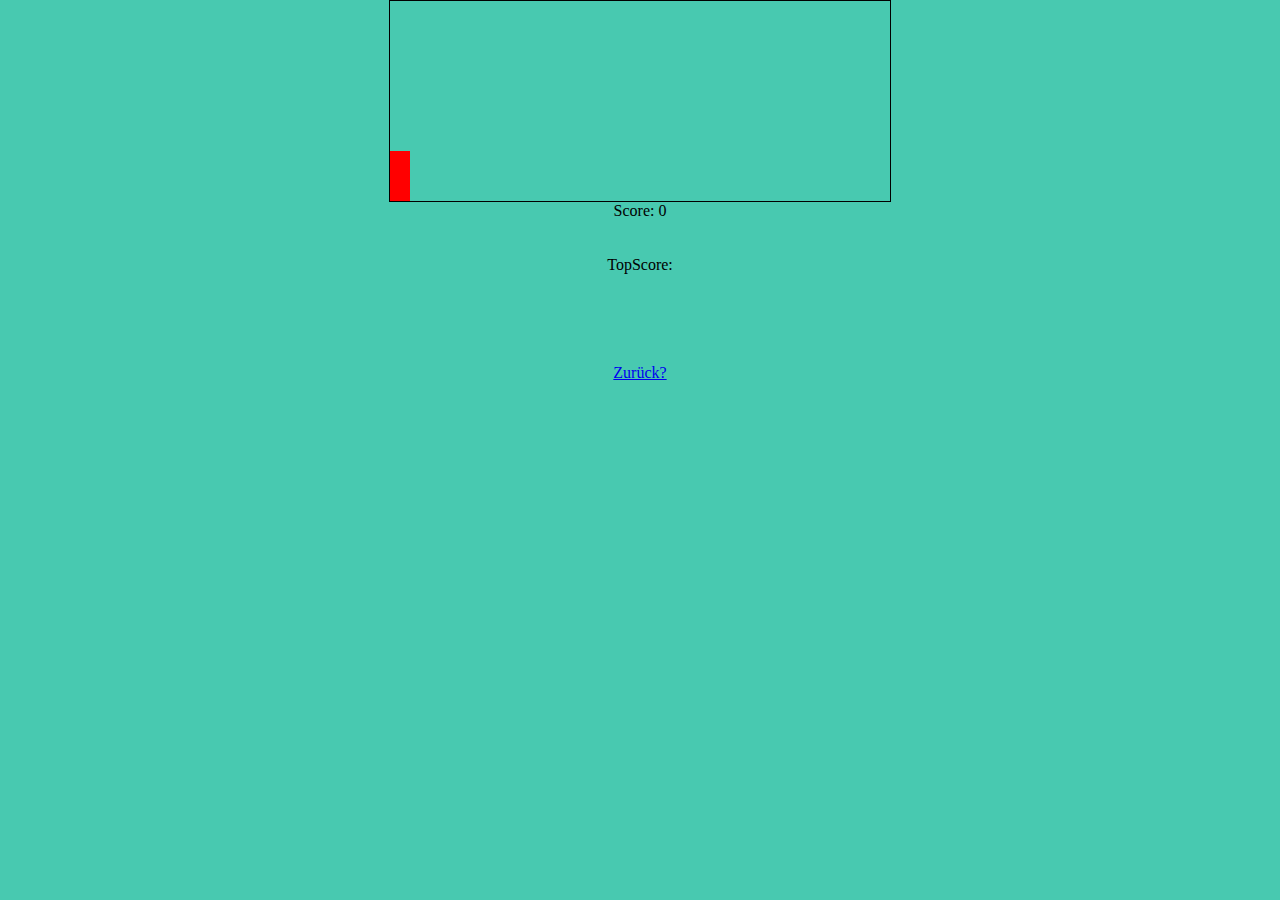
<file: index.html>
<!DOCTYPE html>
<html lang="en" onclick="jump()">
<head>
    <meta charset="UTF-8">
    <title>Jump Game</title>
    <link rel="stylesheet" href="style.css">
</head>
<body bgcolor=#48C9B0>
    <div class="game">
        <div id="character"></div>
        <div id="block"></div>
    </div>
    <p>Score: <span id="scoreSpan"></span></p><br/><br/>
    <p>TopScore: <span id="counterTop"></span></p><br/><br/>
    <br/><br/><br/><p align="center"><a href="mainMenu.html">Zurück?</a></p>
</body>
<script src="script.js"></script>
</html>
</file>
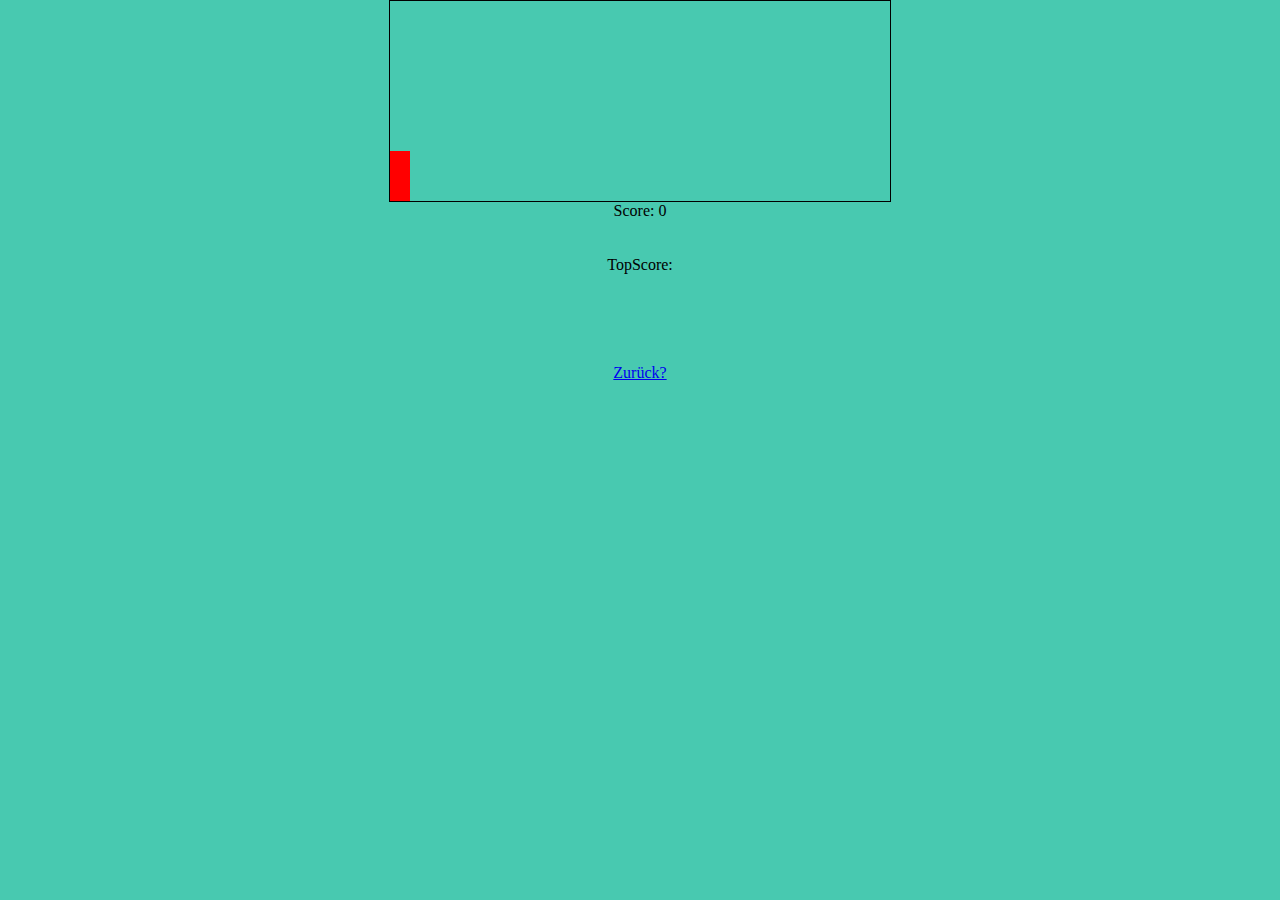
<file: index2.html>
<!DOCTYPE html>
<html lang="en" onclick="jump()">
<head>
    <meta charset="UTF-8">
    <title>Jump Game</title>
    <link rel="stylesheet" href="style2.css">
</head>
<body bgcolor=#48C9B0>
    <div class="game">
        <div id="character"></div>
        <div id="block"></div>
    </div>
    <p>Score: <span id="scoreSpan"></span></p><br/><br/>
    <p>TopScore: <span id=counterTop></span></p><br/><br/>
    <br/><br/><br/><p align="center"><a href="mainMenu.html">Zurück?</a></p>
</body>
<script src="script.js"></script>
</html>
</file>
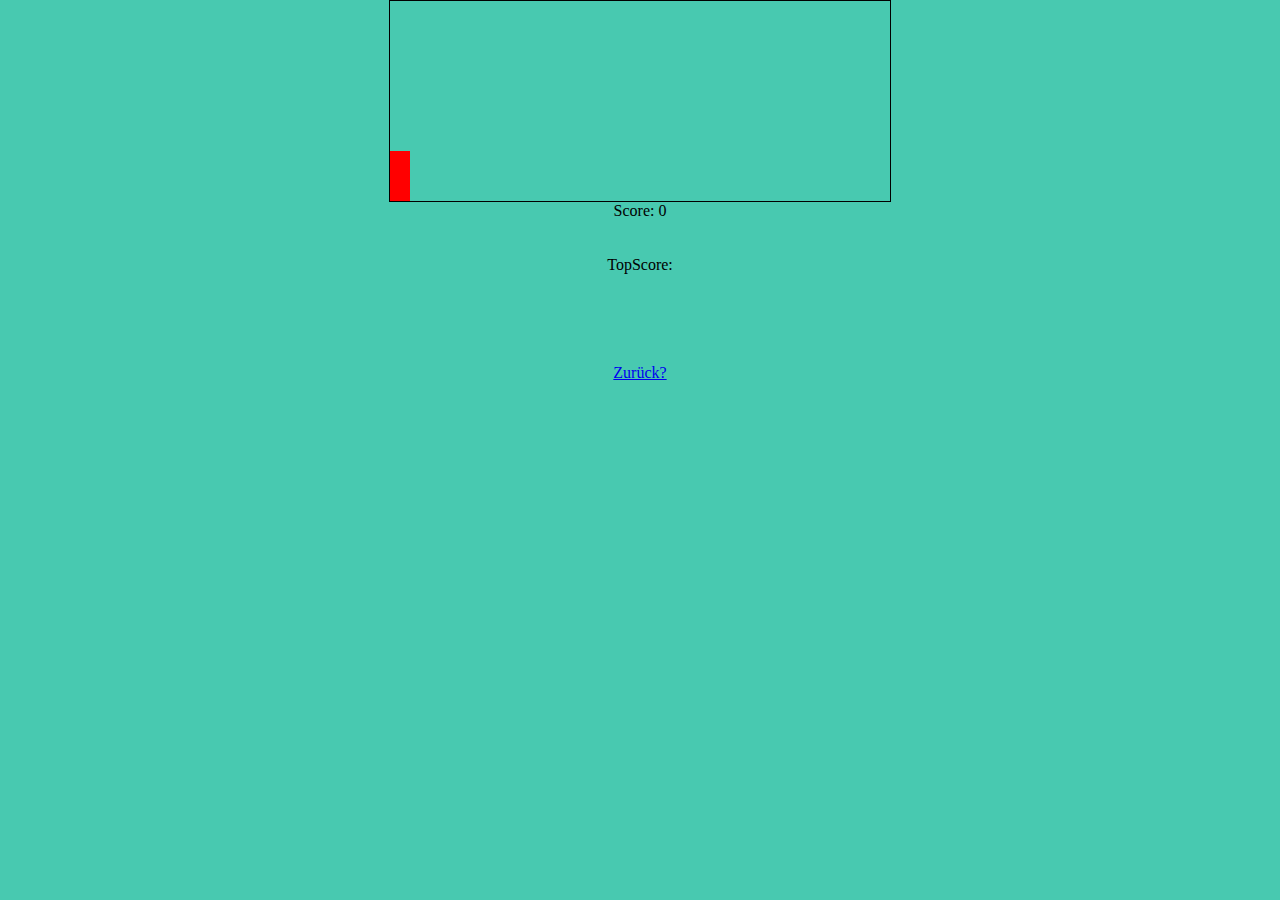
<file: index3.html>
<!DOCTYPE html>
<html lang="en" onclick="jump()">
<head>
    <meta charset="UTF-8">
    <title>Jump Game</title>
    <link rel="stylesheet" href="style3.css">
</head>
<body bgcolor=#48C9B0>
    <div class="game">
        <div id="character"></div>
        <div id="block"></div>
    </div>
    <p>Score: <span id="scoreSpan"></span></p><br/><br/>
    <p>TopScore: <span id=counterTop></span></p><br/><br/>
    <br/><br/><br/><p align="center"><a href="mainMenu.html">Zurück?</a></p>
</body>
<script src="script.js"></script>
</html>
</file>
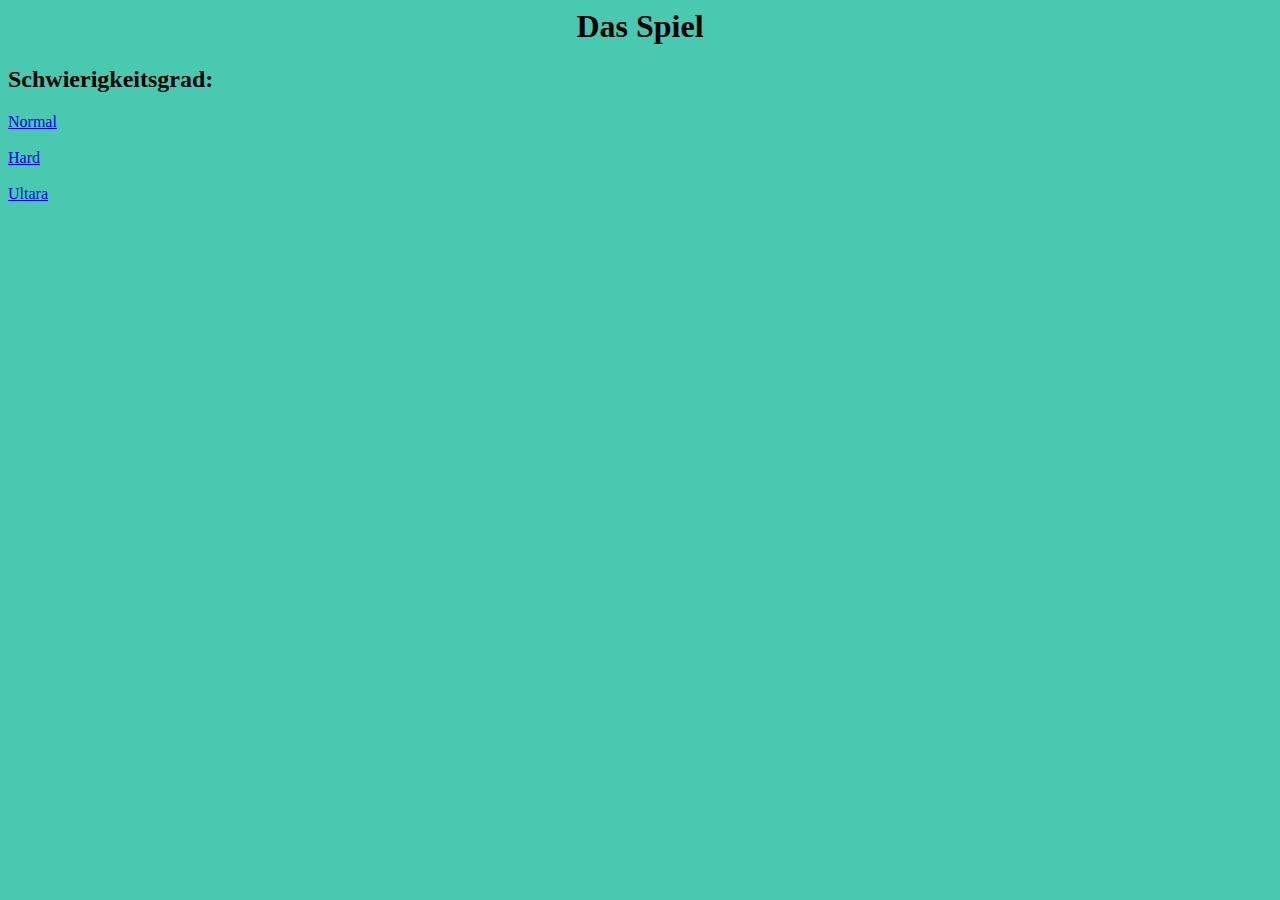
<file: mainMenu.html>
<html>
    <head>
        <title>GameM</title>
    </head>
    <body bgcolor=#48C9B0>
        <p><h1 align="center">Das Spiel</h1>
           <h2>Schwierigkeitsgrad:</h2>
           <a href="index.html">Normal</a><br/><br/>
           <a href="index2.html">Hard</a><br/><br/>
           <a href="index3.html">Ultara</a>
        </p>
    </body>
</html>
</file>
<file: style.css>
*{
    padding: 0;
    margin: 0;
    overflow-x: hidden;
}
.game{
    width: 500px;
    height: 200px;
    border: 1px solid black;
    margin: auto;
}
#character{
    width: 20px;
    height: 50px;
    background-color: red;
    position:relative;
    top: 150px;
}
.animate{
    animation: jump 0.3s linear;
}
@keyframes jump{
    0%{top: 150px;}
    30%{top: 100px;}
    70%{top: 100px;}
    100%{top: 150px;}
}

#block{
    background-color: blue;
    width: 20px;
    height: 20px;
    position: relative;
    top: 130px;
    left: 500px;
    animation: block 1s infinite linear;
}
@keyframes block{
    0%{left: 500px}
    100%{left: -20px}
}
p{
    text-align: center;
}
</file>
<file: style2.css>
*{
    padding: 0;
    margin: 0;
    overflow-x: hidden;
}
.game{
    width: 500px;
    height: 200px;
    border: 1px solid black;
    margin: auto;
}
#character{
    width: 20px;
    height: 50px;
    background-color: red;
    position:relative;
    top: 150px;
}
.animate{
    animation: jump 0.3s linear;
}
@keyframes jump{
    0%{top: 150px;}
    30%{top: 100px;}
    70%{top: 100px;}
    100%{top: 150px;}
}

#block{
    background-color: blue;
    width: 20px;
    height: 20px;
    position: relative;
    top: 130px;
    left: 500px;
    animation: block 1s infinite linear;
}
@keyframes block{
    0%{left: 1500px}
    100%{left: -20px}
}
p{
    text-align: center;
}
</file>
<file: style3.css>
*{
    padding: 0;
    margin: 0;
    overflow-x: hidden;
}
.game{
    width: 500px;
    height: 200px;
    border: 1px solid black;
    margin: auto;
}
#character{
    width: 20px;
    height: 50px;
    background-color: red;
    position:relative;
    top: 150px;
}
.animate{
    animation: jump 0.3s linear;
}
@keyframes jump{
    0%{top: 150px;}
    30%{top: 100px;}
    70%{top: 100px;}
    100%{top: 150px;}
}

#block{
    background-color: #48C9B0;
    width: 20px;
    height: 20px;
    position: relative;
    top: 130px;
    left: 500px;
    animation: block 1s infinite linear;
}
@keyframes block{
    0%{left: 500px}
    100%{left: -20px}
}
p{
    text-align: center;
}
</file>
